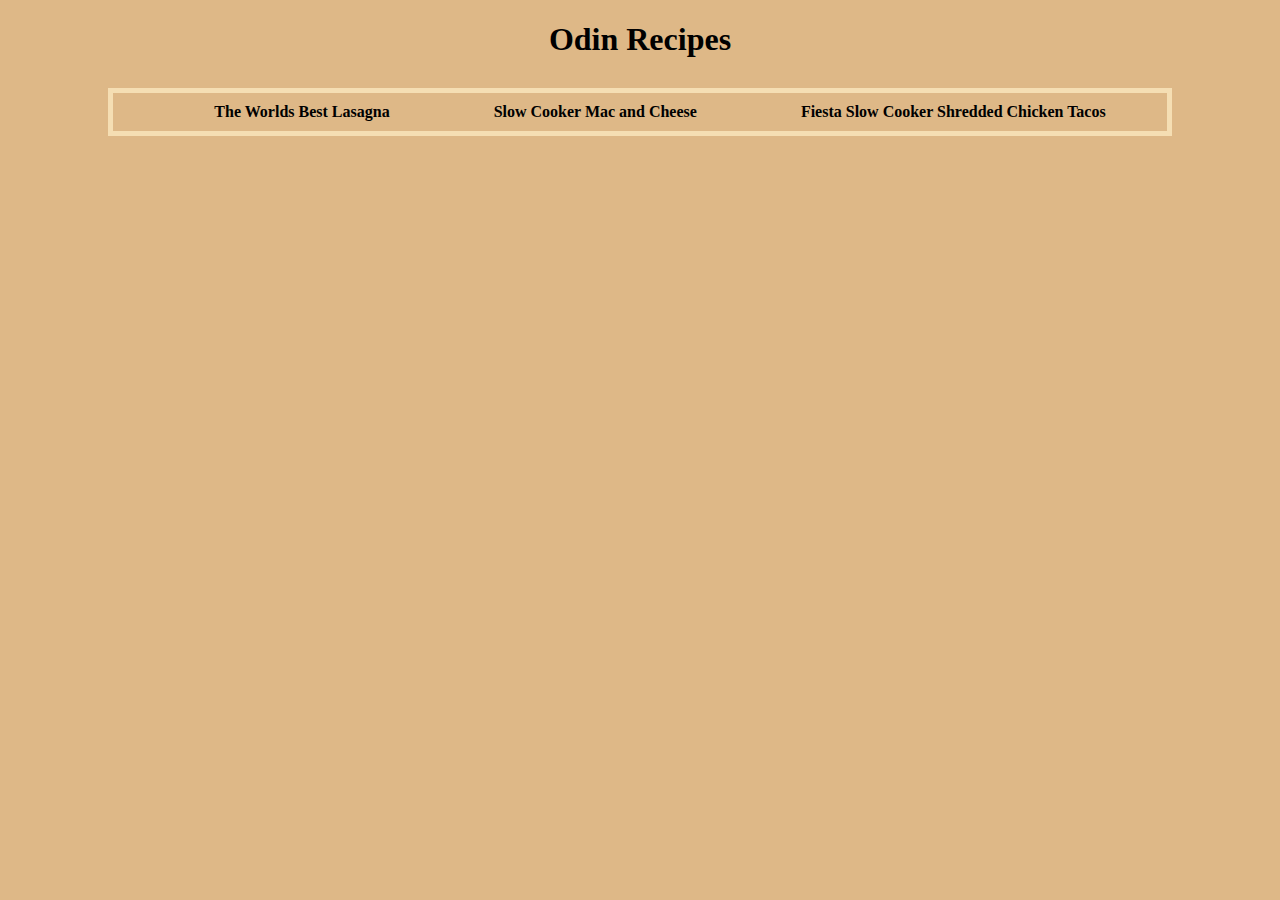
<file: index.html>
<!DOCTYPE html>
<html lang="en">
<head>
    <meta charset="UTF-8">
    <meta name="viewport" content="width=device-width, initial-scale=1.0">
    <link rel="stylesheet" href="styles/style.css">
    <title>Recipes</title>
</head>
<body>
    <h1>Odin Recipes</h1>
    <ul>    
        <li><a href="recipes/lasagna.html">The Worlds Best Lasagna</a></li>
        <li><a href="recipes/mac_n_cheese.html">Slow Cooker Mac and Cheese</a></li>
        <li><a href="recipes/tacos.html">Fiesta Slow Cooker Shredded Chicken Tacos</a></li>
    </ul>
</body>
</html>
</file>
<file: styles/style.css>
body {
    background-color:burlywood;
}

h1{
    text-align: center;
}

ul {
    margin: 30px 100px;
    text-align: center;
    border: solid 5px wheat;
}

li {
    display: inline-block;
    padding: 5px 50px;
    margin: 5px auto;
}

a {
    text-decoration: none;
    color: black;
    font-weight: bold;
}
</file>
